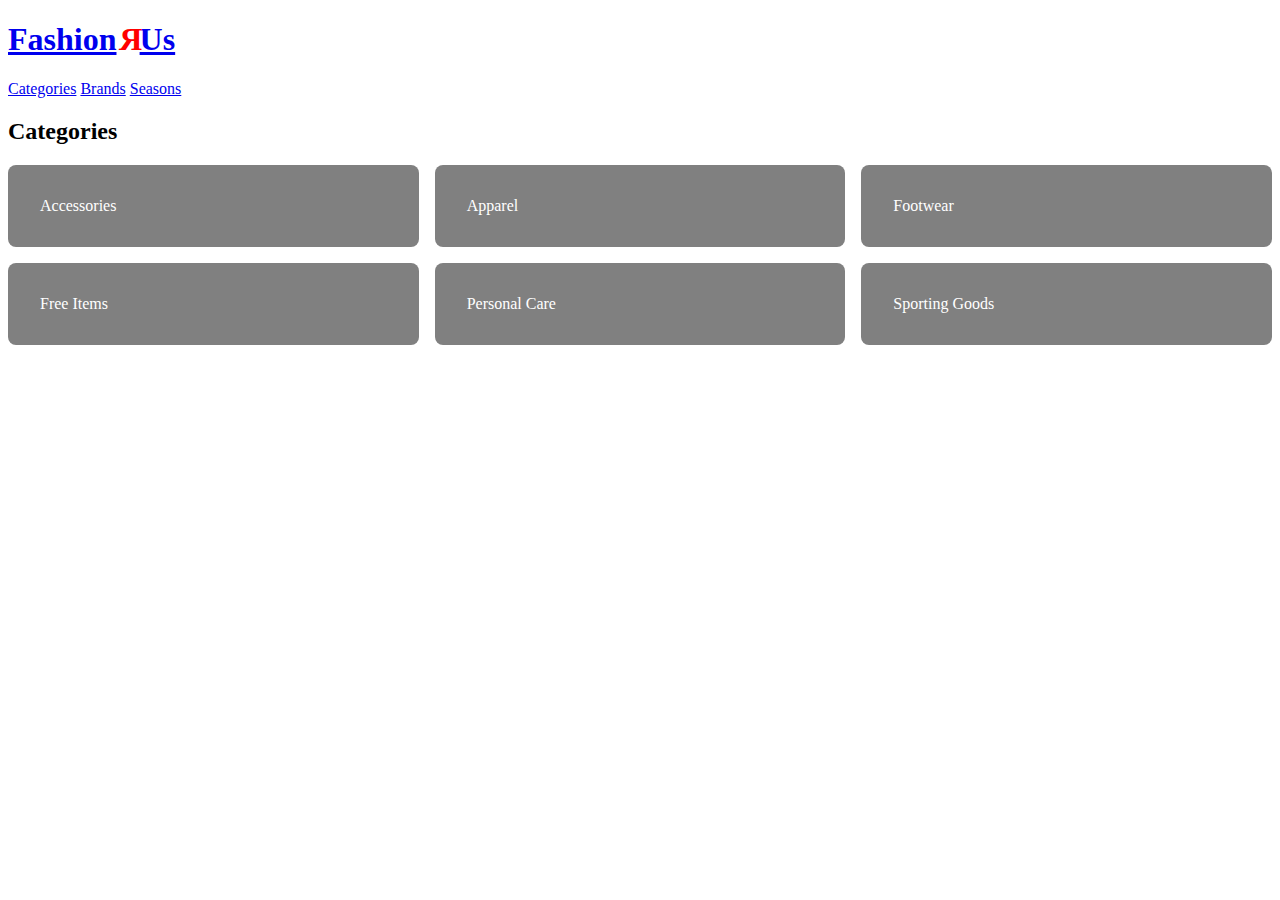
<file: index.html>
<!doctype html>
<html lang="en">
  <head>
    <meta charset="UTF-8" />
    <meta name="viewport" content="width=device-width, initial-scale=1.0" />
    <link rel="stylesheet" href="generel.css" />
    <title>FashionRUs</title>
  </head>

  <body>
    <header class="mainNav">
      <a href="index.html">
        <h1>Fashion<span>R</span>Us</h1>
      </a>
      <nav>
        <a href="#">Categories</a>
        <a href="#">Brands</a>
        <a href="#">Seasons</a>
      </nav>
    </header>
    <main>
      <h2>Categories</h2>
      <section class="kategorier">
        <a href="produktliste.html">Accessories</a>
        <a href="produktliste.html">Apparel</a>
        <a href="produktliste.html">Footwear</a>
        <a href="produktliste.html">Free Items</a>
        <a href="produktliste.html">Personal Care</a>
        <a href="produktliste.html">Sporting Goods</a>
      </section>
    </main>
  </body>
</html>
</file>
<file: generel.css>
/* Forside */
.mainNav h1 span {
  display: inline-block;
  transform: scaleX(-1) translateX(-0.2rem);
  color: red;
}
.mainNav > * {
  margin: 0;
}

.kategorier {
  display: grid;
  grid-template-columns: repeat(3, 1fr);
  gap: 1em;
}

.kategorier a {
  text-decoration: none;
  padding: 2em;
  color: white;
  background-color: gray;
  border-radius: 0.5em;
}

/* Produktlist */
.produktliste main {
  display: grid;
  grid-template-columns: 1fr 1fr 1fr 1fr;
  gap: 1rem;
}

.produktliste main h2 {
  grid-column: 1/-1;
}

.produktliste img {
  max-width: 100%;
}

.produktliste article > * {
  margin: 0;
  font-size: 0.9rem;
}

.produktliste article {
  display: grid;
  grid-template-rows: subgrid;
  grid-row: span 6;
  gap: 0;
}

.produktliste .soldout_text {
  display: block;
}

.produktliste .discounted_element {
  display: none;
}

.produktliste .discounted_element p,
.produktliste .discounted.soldout .discounted_element p {
  display: none;
}

.produktliste .discounted .discounted_element {
  display: flex;
  justify-content: space-between;
  & p {
    display: block;
  }
}

.soldout_img {
  display: grid;
  > * {
    place-self: start start;
    grid-area: 1/1;
  }
}

.soldout_text {
  background-color: black;
  color: white;
}

.soldout {
  opacity: 0.3;
}

/* Produkt */
.produkt {
  display: grid;
  grid-template-columns: 1fr 1fr;
}

.produkt img {
  max-width: 80%;
}
</file>
